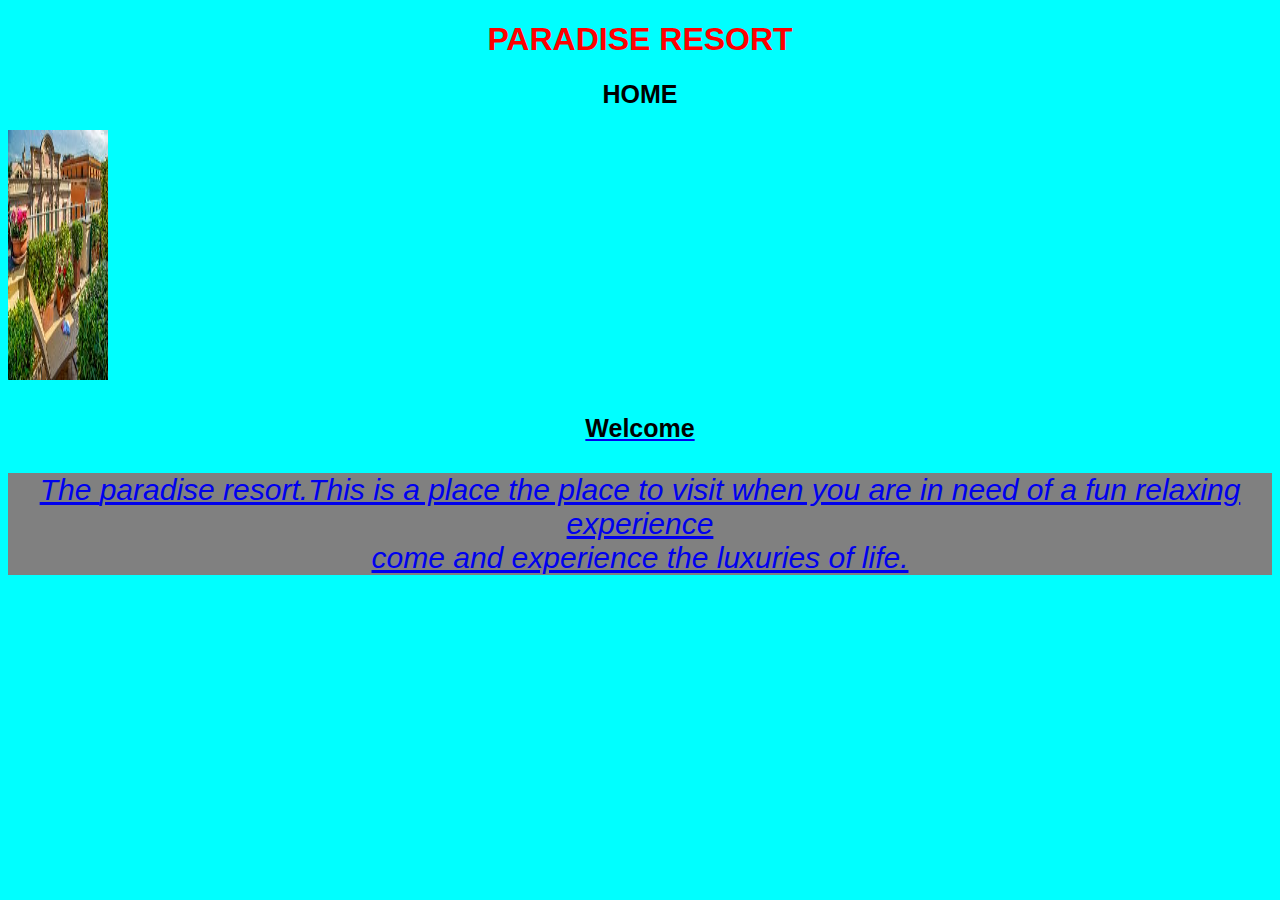
<file: index.html>
<!DOCTYPE html>
<html>

<head>
  <title>Resort Website</title>
  <link href="css/style.css" rel="stylesheet" type="text/css" </head>

  <body>
    <h1>PARADISE RESORT</h1>
    <h2>HOME</h2>
    <img src="Images/images (3).jpeg" alt="image of hotel" height="250" width="100" .>
    <a href="Accommodations.html" </a>
      <p>

        <h2>Welcome</h2>
        <p>The <em>paradise resort.This is a place the place to visit when you are in need of a fun relaxing experience<br>come and experience the luxuries of life.</p>

  </body>

</html>
</file>
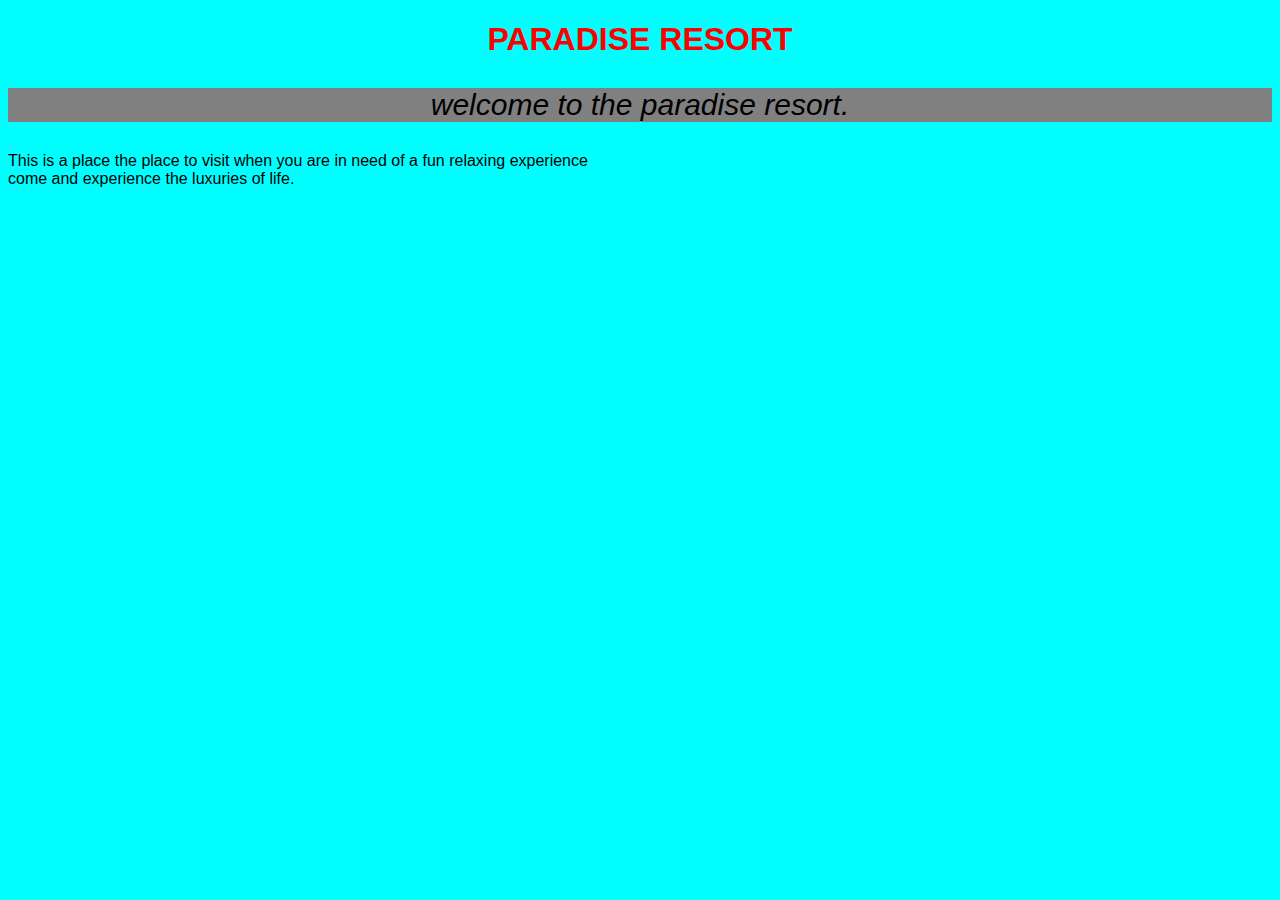
<file: resort-website.html>
<!DOCTYPE html>
<html>

<head>
  <title>Resort Website</title>
  <link href="css/style.css" rel="stylesheet" type="text/css" </head>

  <body>
    <h1>PARADISE RESORT</h1>
    <p>welcome to the paradise resort.
      <table>
      </table>This is a place the place to visit when you are in need of a fun relaxing experience<br>come and experience the luxuries of life.</p>

  </body>

</html>
</file>
<file: css/style.css>
h1 {
  color: red;
  text-align: center;
}

body {
  background-color: cyan;
  font-family: sans-serif;
  font-size: 50 px;
}

h2 {
  color: black;
  font-style: normal;
  text-align: center;
  font-size: 25px;
}

p {
  background-color: grey;
  text-align: center;
  font-style: italic;
  font-size: 30px
}
</file>
